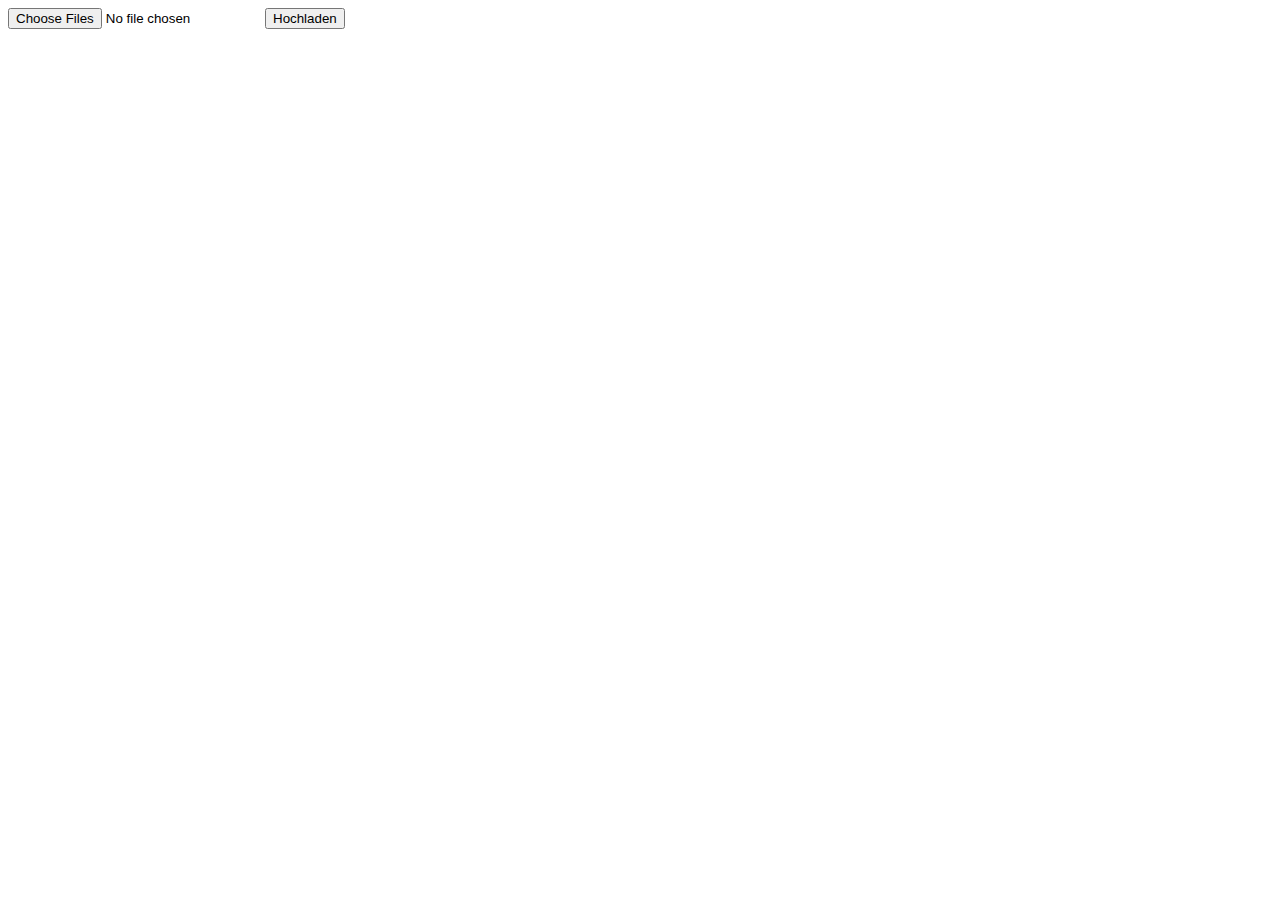
<file: Website/index.htm>
<html>
<head>
<title>Uploader Test</title>
<script src="js/uploader.js"></script>
</head>
<body>
    <input id="fileupload" type="file" multiple/>
    <button onclick="UploadFiles();">Hochladen</button>
</body>
</html>
</file>
